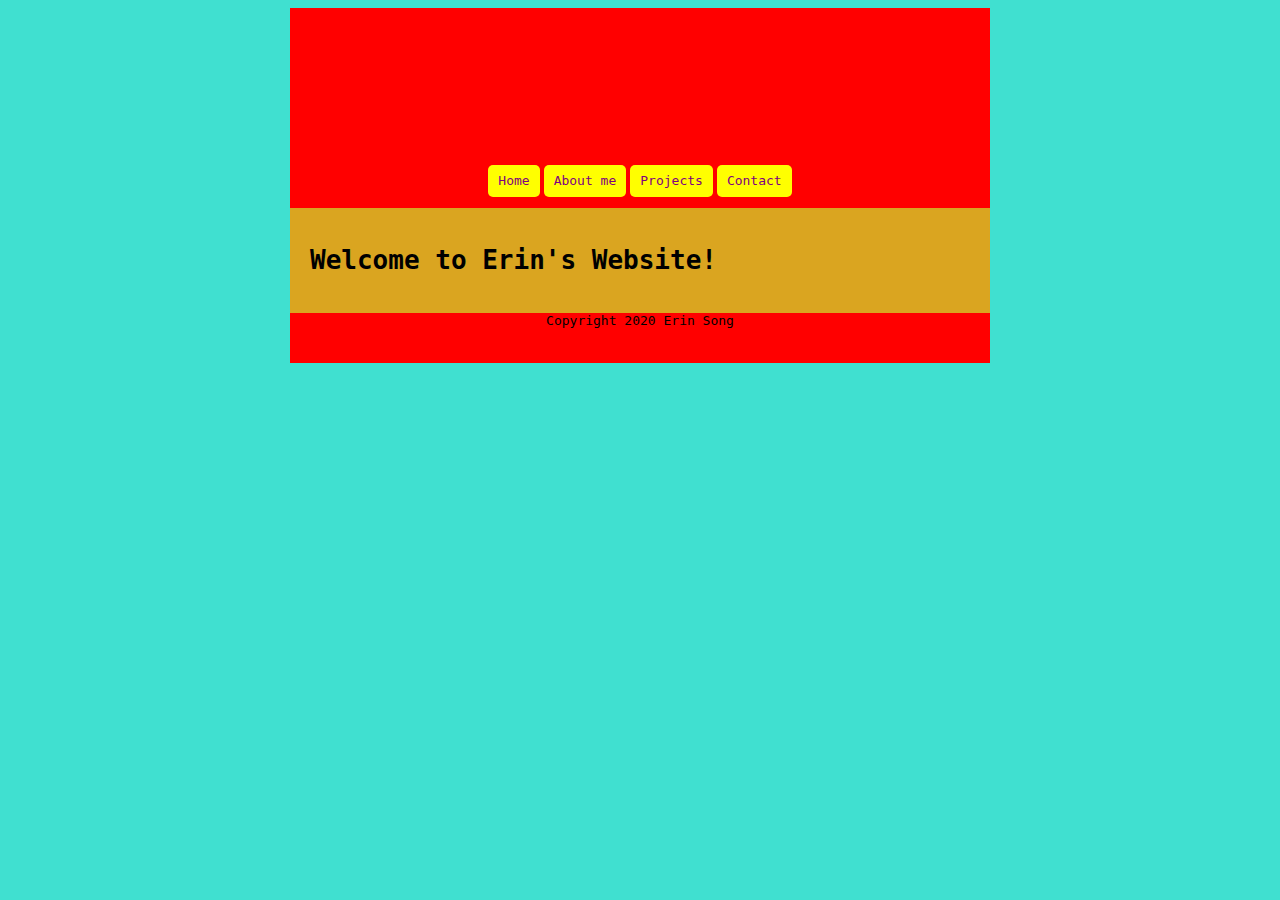
<file: index.html>
<!doctype html>

<html lang="en">
<head>
  <meta charset="utf-8">

  <title>portfolio index</title>
  

  <link rel="stylesheet" href="styles/styles.css">

</head>

<body>
  <div id="container">

    <header>
      <nav>

        <ul>
          <li><a href="index.html">Home</a></li>
          <li><a href="aboutme.html">About me</a></li>
          <li><a href="projects.html">Projects</a></li>
          <li><a href="contact.html">Contact</a></li>
        </ul>

      </nav>
    </header>

    <main id="home">

    <h1> Welcome to Erin's Website!</h1>
    
    </main>

    <footer>
      <p>Copyright 2020 Erin Song</p>
    </footer>
  </div>
</body>
</html>
</file>
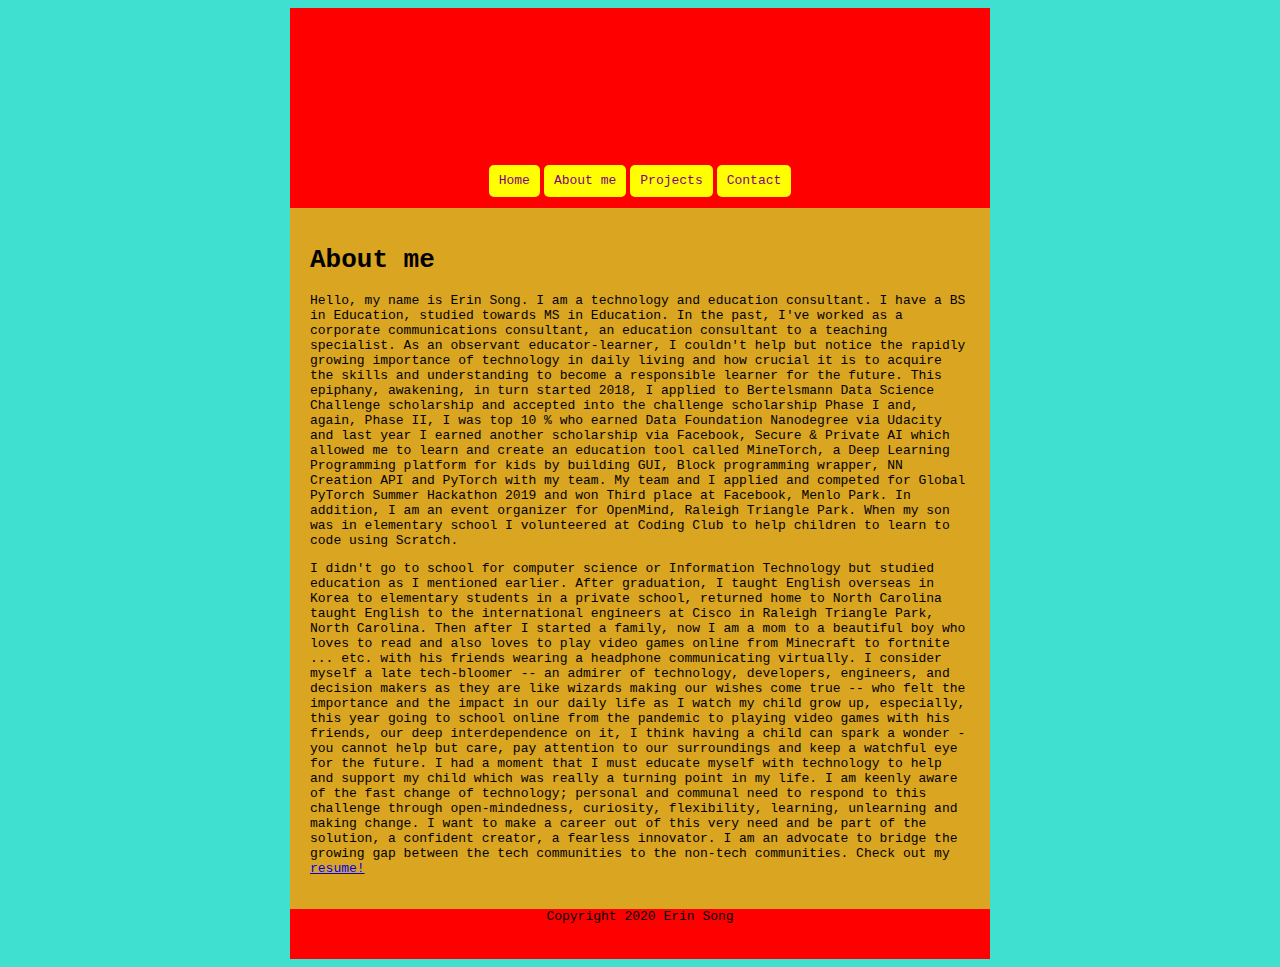
<file: aboutme.html>
<!doctype html>

<html lang="en">
<head>
  <meta charset="utf-8">

  <title>portfolio about me</title>
  

  <link rel="stylesheet" href="styles/styles.css">

</head>

<body>
  <div id="container">

    <header>
      <nav>

        <ul>
          <li><a href="index.html">Home</a></li>
          <li><a href="aboutme.html">About me</a></li>
          <li><a href="projects.html">Projects</a></li>
          <li><a href="contact.html">Contact</a></li>
        </ul>

      </nav>
    </header>

    <main id="About me">

    <h1>About me</h1>
    <p>Hello, my name is Erin Song. I am a technology and education consultant. I have a BS in Education, studied towards MS in Education.  In the past, I've worked as a corporate communications consultant, an education consultant to a teaching specialist.  As an observant educator-learner, I couldn't help but notice the rapidly growing importance of technology in daily living and how crucial it is to acquire the skills and understanding to become a responsible learner for the future.  This epiphany, awakening, in turn started 2018, I applied to Bertelsmann Data Science Challenge scholarship and accepted into the challenge scholarship Phase I and, again, Phase II, I was top 10 % who earned Data Foundation Nanodegree via Udacity and last year I earned another scholarship via Facebook, Secure & Private AI which allowed me to learn and create an education tool called MineTorch, a Deep Learning Programming platform for kids by building GUI, Block programming wrapper, NN Creation API and PyTorch with my team.  My team and I applied and competed for Global PyTorch Summer Hackathon 2019 and won Third place at Facebook, Menlo Park. In addition, I am an event organizer for OpenMind, Raleigh Triangle Park.  When my son was in elementary school I volunteered at Coding Club to help children to learn to code using Scratch.<br /> </p><p id="secondparagraph">I didn't go to school for computer science or Information Technology but studied education as I mentioned earlier.  After graduation, I taught English overseas in Korea to elementary students in a private school, returned home to North Carolina taught English to the international engineers at Cisco in Raleigh Triangle Park, North Carolina. Then after I started a family, now I am a mom to a beautiful boy who loves to read and also loves to play video games online from Minecraft to fortnite ... etc. with his friends wearing a headphone communicating virtually.  I consider myself a late tech-bloomer -- an admirer of technology, developers, engineers, and decision makers as they are like wizards making our wishes come true -- who felt the importance and the impact in our daily life as I watch my child grow up, especially, this year going to school online from the pandemic to playing video games with his friends, our deep interdependence on it, I think having a child can spark a wonder - you cannot help but care, pay attention to our surroundings and keep a watchful eye for the future.  I had a moment that I must educate myself with technology to help and support my child which was really a turning point in my life.  I am keenly aware of the fast change of technology; personal and communal need to respond to this challenge through open-mindedness, curiosity, flexibility, learning, unlearning and making change. I want to make a career out of this very need and be part of the solution, a confident creator, a fearless innovator.  I am an advocate to bridge the growing gap between the tech communities to the non-tech communities. Check out my<a href="Erin Song.pdf"> resume!</a>
          </p>
    </main>

    <footer>
      <p>Copyright 2020 Erin Song</p>
    </footer>
  </div>
</body>
</html>
</file>
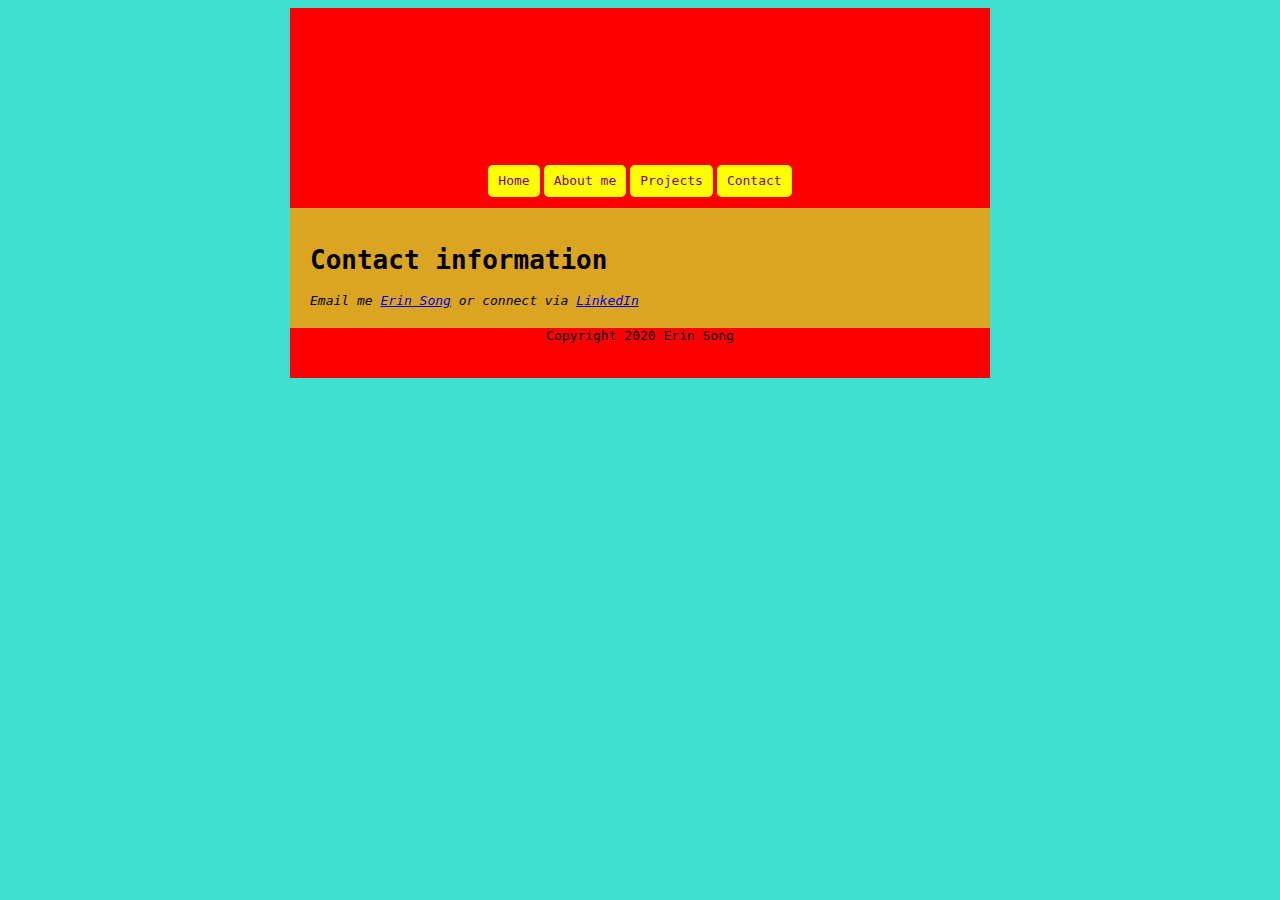
<file: contact.html>
<!doctype html>

<html lang="en">
<head>
  <meta charset="utf-8">

  <title>portfolio contact</title>
  

  <link rel="stylesheet" href="styles/styles.css">

</head>

<body>
  <div id="container">

    <header>
      <nav>

        <ul>
          <li><a href="index.html">Home</a></li>
          <li><a href="aboutme.html">About me</a></li>
          <li><a href="projects.html">Projects</a></li>
          <li><a href="contact.html">Contact</a></li>
        </ul>

      </nav>
    </header>

    <main id="contact">

    <h1>Contact information</h1>
    <address>Email me <a href="mailto:erinmoo@gmail.com">Erin Song</a> or connect via <a href="https://www.linkedin.com/in/erinsong1/">LinkedIn</a>

    </main>

    <footer>
      <p>Copyright 2020 Erin Song</p>
    </footer>
  </div>
</body>
</html>
</file>
<file: styles/styles.css>
body {
    background-color: turquoise;
}
#container {
    margin-left: auto;
    margin-right: auto;
    width: 700px;
}

#container header nav {
    padding-top: 157px;
}

#container header nav ul {
    padding-left: 0;
    width: 350px;
    text-align: center;
    margin-left: auto;
    margin-right: auto;
    margin-top: 0;
    margin-bottom: 0;
}

#container header nav ul li {
    display:  inline-block;
    background-color: yellow;
    border-radius: 5px;
}

#container header nav ul li a {
    font-family: monospace;
    line-height: 32px;
    display: inline-block;
    height: 32px;
    padding-left: 10px;
    padding-right: 10px;
    color: purple;
    text-decoration: none;
}

header {
    height: 200px;
    background-color: red;
}

main {
    font-family: monospace;
    background-color: goldenrod;
    padding: 20px; 
    vertical-align: middle;   
}

#home p, #home h1 {
    color:black;
}

#about p {
    color: yellow;
}

#about h1 {
    color: forestgreen;
}

#about h2 {
    color: grey;
}

footer {
    height: 50px;
    background-color: red;
}

footer p {
    font-family: monospace;
    text-align: center;
    margin-block-start: 0;
    margin-block-end: 0;
}

#article {
    width: 468px;
    height: 958px;
    background-color: khaki;
    display: inline-block;
    vertical-align: top;
    padding: 20px;
    border: 1px solid black;
}

.projects {
    width: 77px;
    height: 200px;
    background-color: cadetblue;
    display: inline-block;
    padding: 10px;
    margin-left: 10px;
    margin-right: 10px;
    margin-bottom: 20px;
}

#projects-container {
    line-height: 0px;
}
</file>
